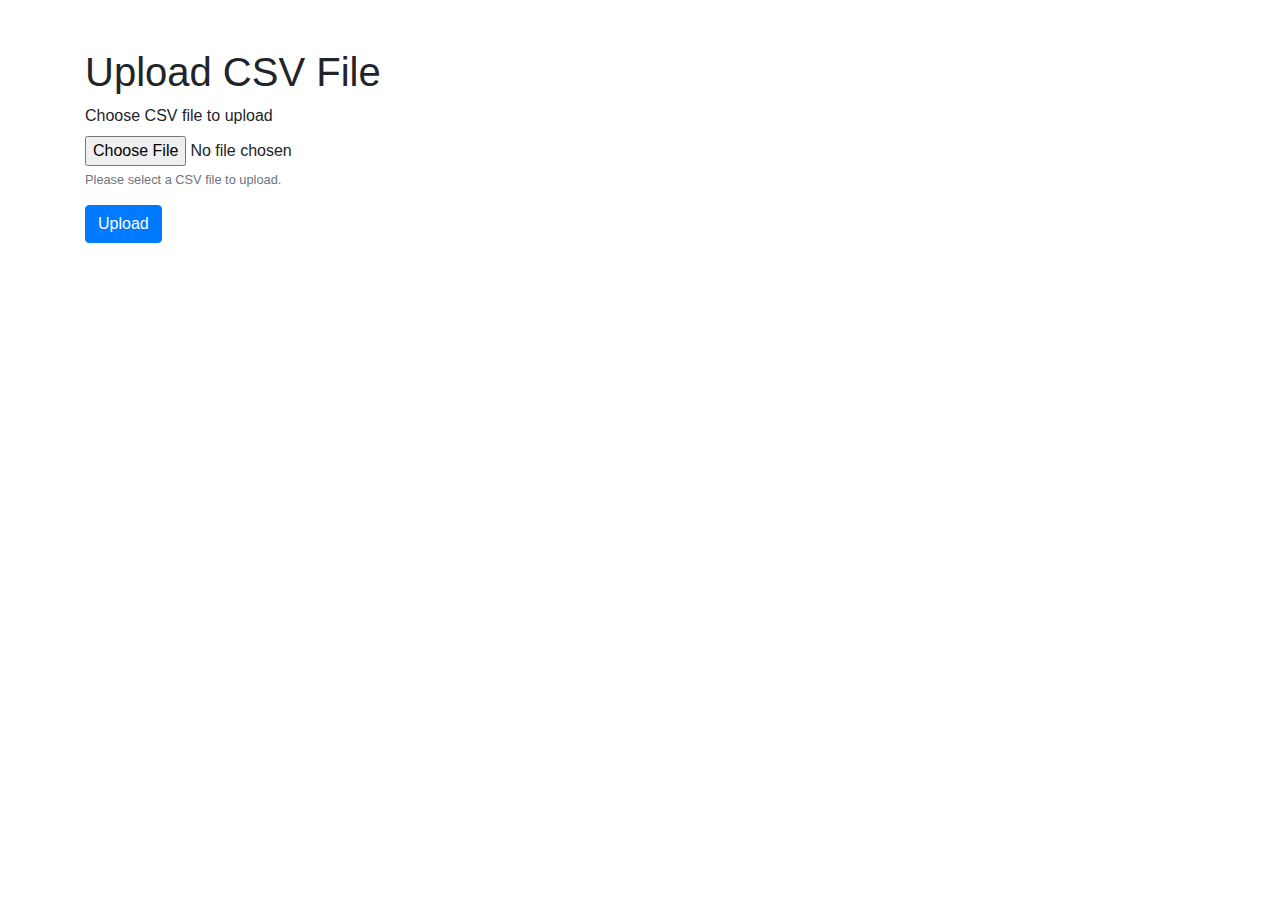
<file: templates/index.html>
<!DOCTYPE html>
<html lang="en">
<head>
    <meta charset="UTF-8">
    <meta name="viewport" content="width=device-width, initial-scale=1.0">
    <title>Upload CSV</title>
    <link rel="stylesheet" href="https://maxcdn.bootstrapcdn.com/bootstrap/4.5.2/css/bootstrap.min.css">
    <style  
        body {
            background-image: url('C:\project\Machine-Failure-Prediction\damil-gettyimages-932628690-1600.webp'); /* Replace with your image path */
            background-size: cover; /* Cover ensures the background image covers the entire screen */
            background-repeat: no-repeat; /* No-repeat ensures the image is not tiled */
            background-position: center; /* Centers the background image */
            height: 100vh; /* Sets the height of the background image to the full viewport height */
        }

        .container {
            background-color: rgba(255, 255, 255, 0.8); /* Optional: Adds a semi-transparent white background to the container */
            padding: 20px; /* Optional: Adds padding inside the container */
            margin-top: 50px; /* Adjust margin from top to center the container vertically */
            border-radius: 10px; /* Optional: Adds rounded corners to the container */
        }

        .form-group {
            margin-bottom: 20px; /* Adds space between form elements */
        }
    ></style>
</head>
<body>
    <div class="container">
        <h1 class="mt-5">Upload CSV File</h1>
        <form id="upload-form" enctype="multipart/form-data" action="/predict" method="POST">
            <div class="form-group">
                <label for="file">Choose CSV file to upload</label>
                <input type="file" name="file" id="file" class="form-control-file" title="Choose file" required>
                <small class="form-text text-muted">Please select a CSV file to upload.</small>
            </div>
            <button type="submit" class="btn btn-primary">Upload</button>
        </form>
    </div>
</body>
</html>
</file>
